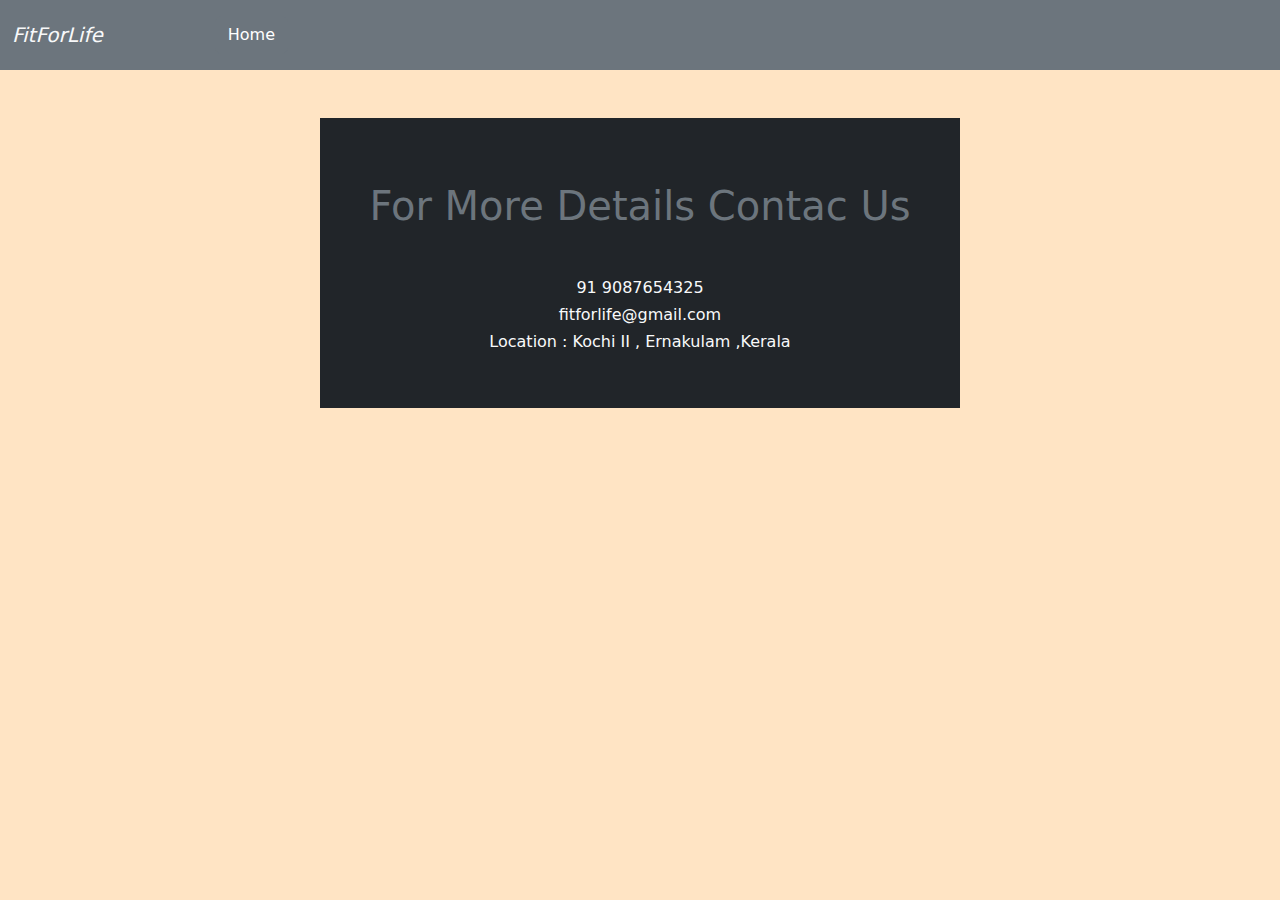
<file: contact.html>
<!DOCTYPE html>
<html lang="en">
<head>
    <meta charset="UTF-8">
    <meta name="viewport" content="width=device-width, initial-scale=1.0">
    <title>Document</title>
    <link href="https://cdn.jsdelivr.net/npm/bootstrap@5.3.3/dist/css/bootstrap.min.css" rel="stylesheet" integrity="sha384-QWTKZyjpPEjISv5WaRU9OFeRpok6YctnYmDr5pNlyT2bRjXh0JMhjY6hW+ALEwIH" crossorigin="anonymous">
    <script src="https://cdn.jsdelivr.net/npm/bootstrap@5.3.3/dist/js/bootstrap.bundle.min.js" integrity="sha384-YvpcrYf0tY3lHB60NNkmXc5s9fDVZLESaAA55NDzOxhy9GkcIdslK1eN7N6jIeHz" crossorigin="anonymous"></script>
  

</head>
<body style="background-color: bisque;">
    <nav class="navbar navbar-expand-lg bg-secondary">
        <div class="container-fluid">
          <a class="navbar-brand text-light" href="#"> <span class="fst-italic"> FitForLife</span></a> 
          <button class="navbar-toggler" type="button" data-bs-toggle="collapse" data-bs-target="#navbarNavDropdown" aria-controls="navbarNavDropdown" aria-expanded="false" aria-label="Toggle navigation">
            <span class="navbar-toggler-icon"></span>
          </button>
          <div class="collapse navbar-collapse" id="navbarNavDropdown">
            <ul class="navbar-nav">
              <li class="nav-item">
                <a class="nav-link active text-light ms-5 ps-5" aria-current="page" href="index.html"><button class="btn btn-secondary">Home</button></a>
              </li>
            </ul>
          </div>
        </div>
      </nav>
    <div class="col-3"></div>
<div class=" col-6 container bg-dark text-light text-center py-5 my-5">
    <h1 class="mt-3 text-center text-secondary my-5"> For More Details Contac Us</h1>
    <h6>91 9087654325</h6>
    <h6>fitforlife@gmail.com</h6>
    <h6>Location : Kochi II , Ernakulam ,Kerala</h6>
</div>
    <div class="col-3">

    </div>
</body>
</html>
</file>
